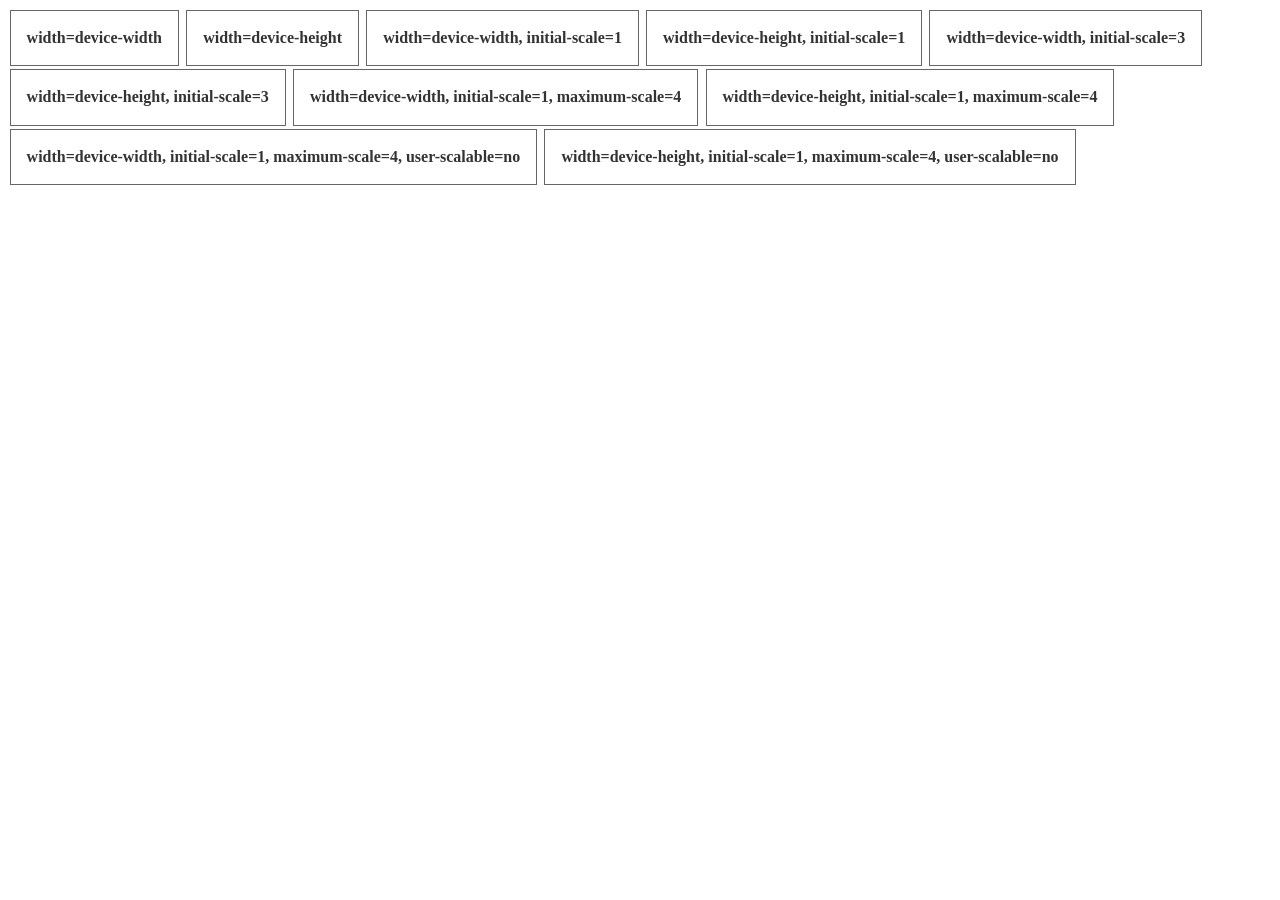
<file: index.html>
<!DOCTYPE html>
<html lang="en">
<head>
  <title>How we play with mobile first variables and settings.</title>
  <link href="site.css" rel="stylesheet">
</head>
<body>
  <a href="1.html" title="width=device-width">width=device-width</a>
  <a href="2.html" title="width=device-height">width=device-height</a>
  <a href="3.html" title="width=device-width, initial-scale=1">width=device-width, initial-scale=1</a>
  <a href="4.html" title="width=device-height, initial-scale=1">width=device-height, initial-scale=1</a>
  <a href="5.html" title="width=device-width, initial-scale=3">width=device-width, initial-scale=3</a>
  <a href="6.html" title="width=device-height, initial-scale=3">width=device-height, initial-scale=3</a>
  <a href="7.html" title="width=device-width, initial-scale=1, maximum-scale=4">width=device-width, initial-scale=1, maximum-scale=4</a>
  <a href="8.html" title="width=device-height, initial-scale=1, maximum-scale=4">width=device-height, initial-scale=1, maximum-scale=4</a>
  <a href="9.html" title="width=device-width, initial-scale=1, maximum-scale=4, user-scalable=no">width=device-width, initial-scale=1, maximum-scale=4, user-scalable=no</a>
  <a href="10.html" title="width=device-height, initial-scale=1, maximum-scale=4, user-scalable=no">width=device-height, initial-scale=1, maximum-scale=4, user-scalable=no</a>
</body>
</html>
</file>
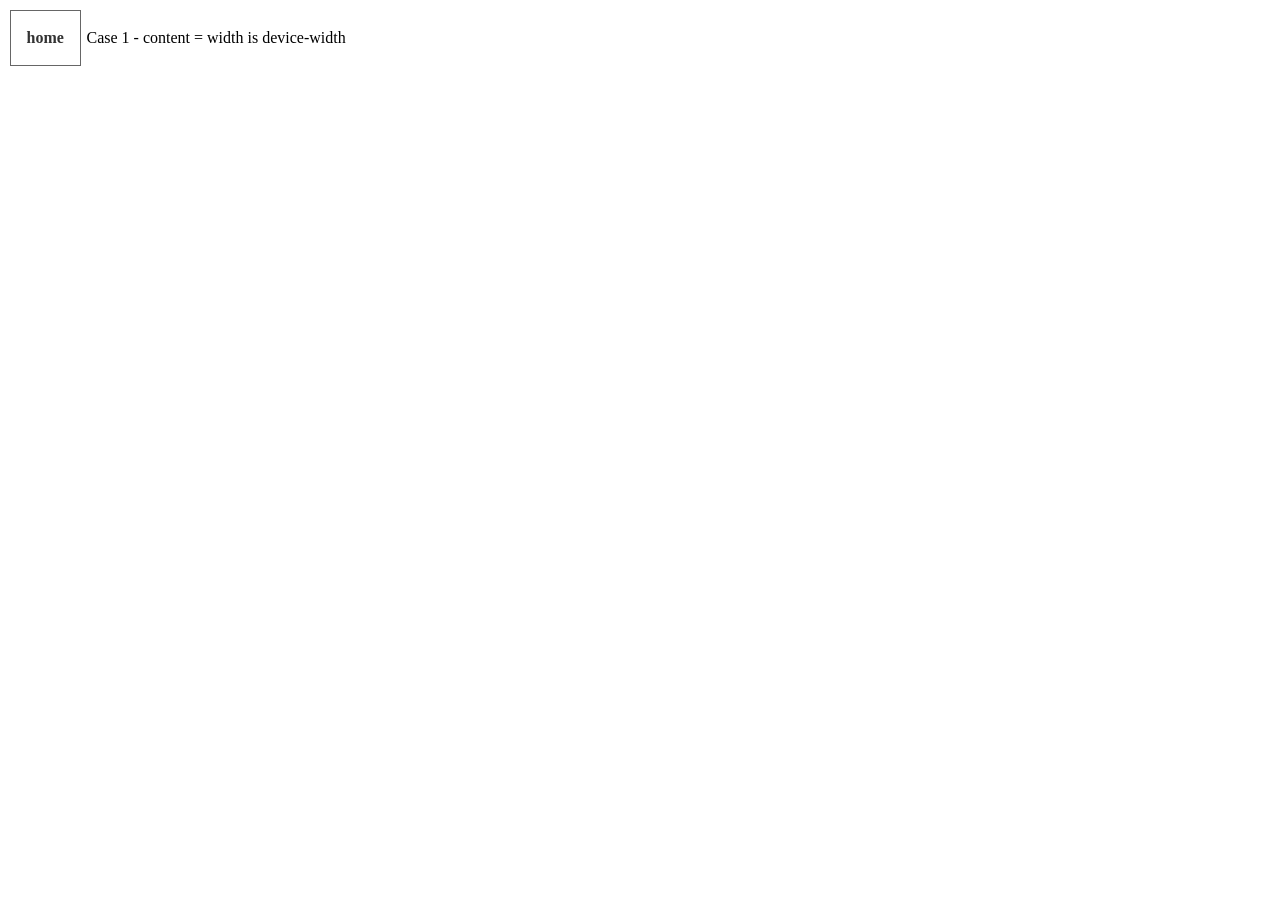
<file: 1.html>
<!DOCTYPE html>
<html lang="en">
<head>
  <meta name="viewport" content="width=device-width">
  <title>Case 1 - content = width is device-width</title>
  <link href="site.css" rel="stylesheet">
</head>
<body>
  <a href="index.html" title="go to index.html">home</a>
  Case 1 - content = width is device-width
</body>
</html>
</file>
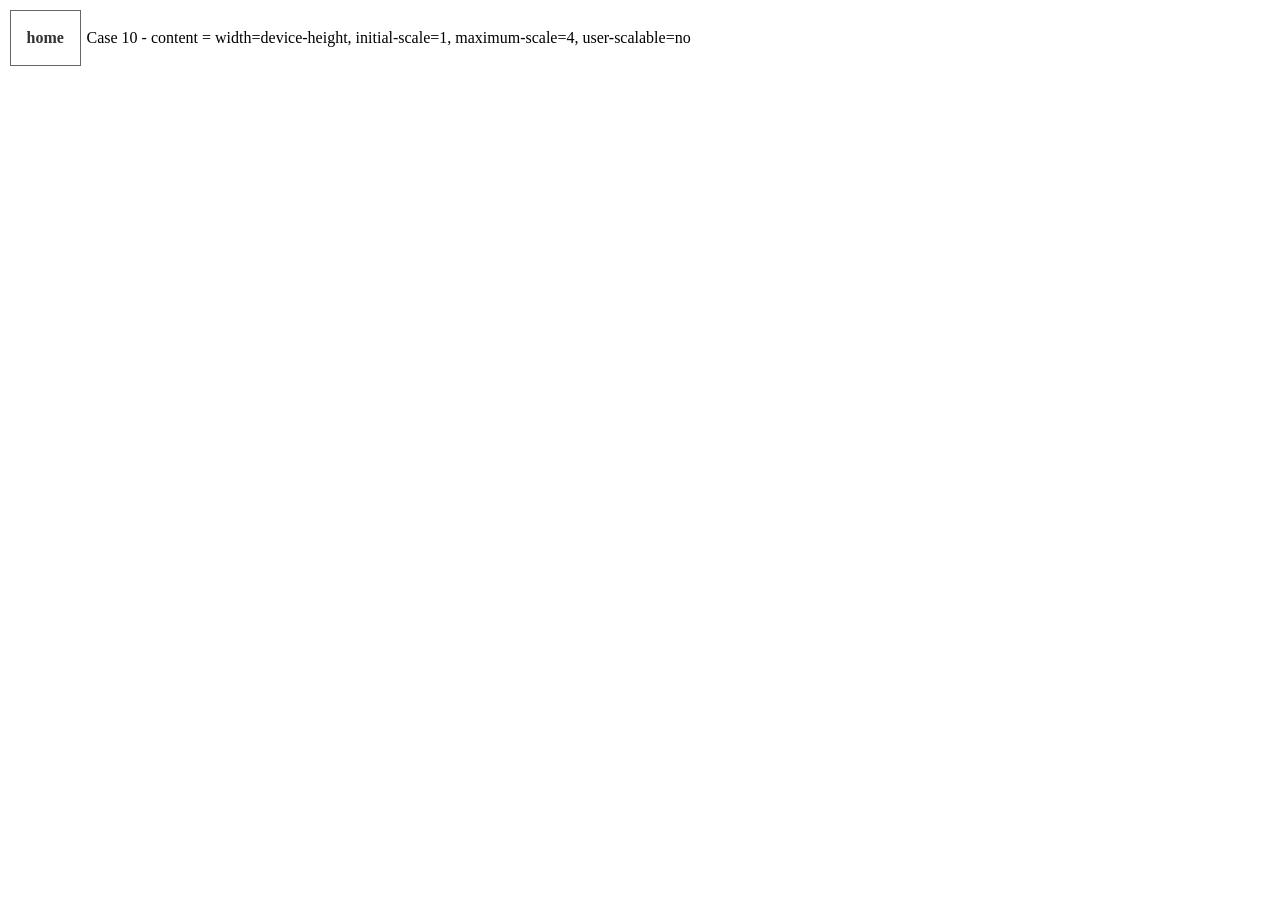
<file: 10.html>
<!DOCTYPE html>
<html lang="en">
<head>
  <meta name="viewport" content="width=device-height, initial-scale=1, maximum-scale=4, user-scalable=no">
  <title>Case 10 - content = width is device-height, maximum-scale=4, user-scalable=no</title>
  <link href="site.css" rel="stylesheet">
</head>
<body>
  <a href="index.html" title="go to index.html">home</a>
  Case 10 - content = width=device-height, initial-scale=1, maximum-scale=4, user-scalable=no
</body>
</html>
</file>
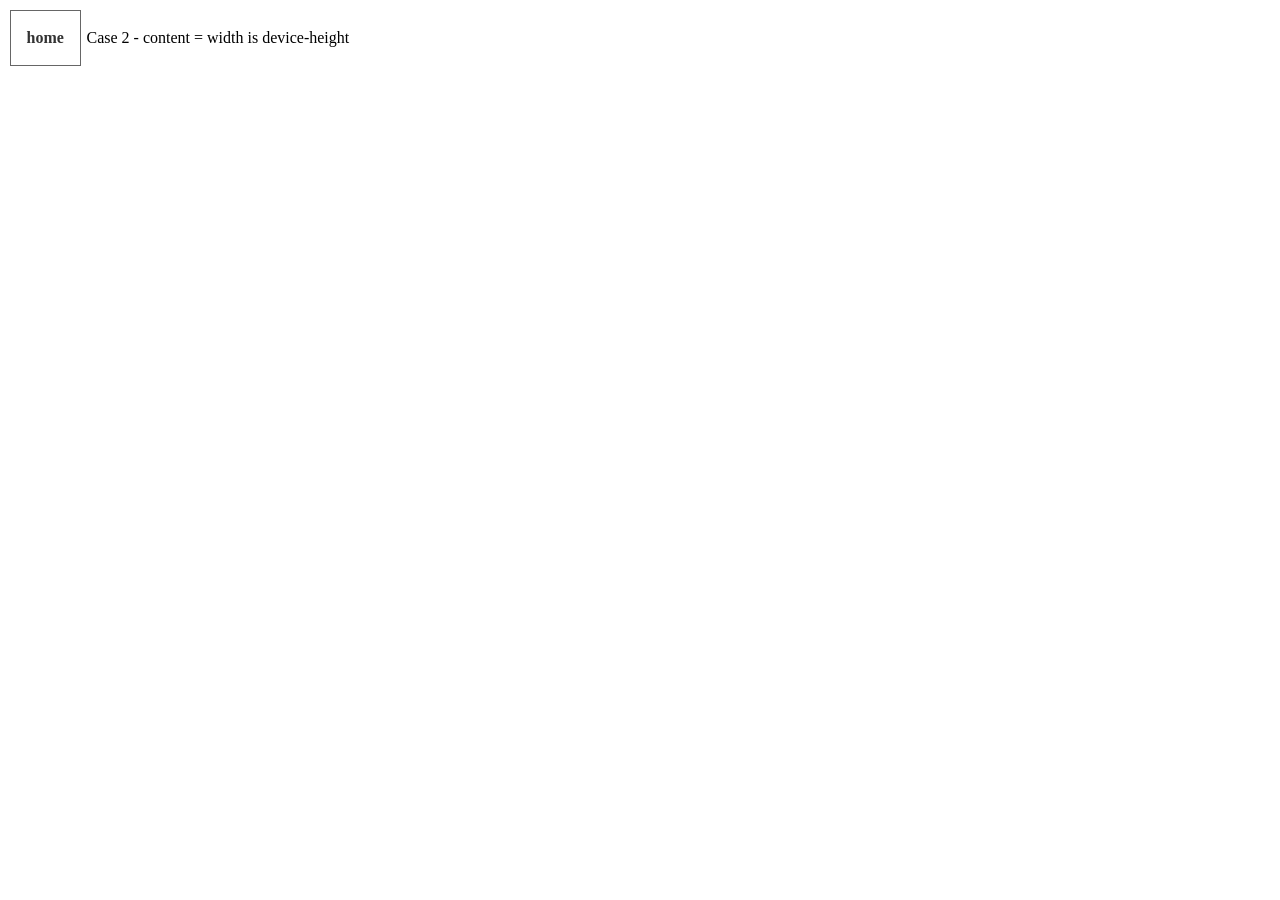
<file: 2.html>
<!DOCTYPE html>
<html lang="en">
<head>
  <meta name="viewport" content="width=device-height">
  <title>Case 2 - content = width is device-height</title>
  <link href="site.css" rel="stylesheet">
</head>
<body>
  <a href="index.html" title="go to index.html">home</a>
  Case 2 - content = width is device-height
</body>
</html>
</file>
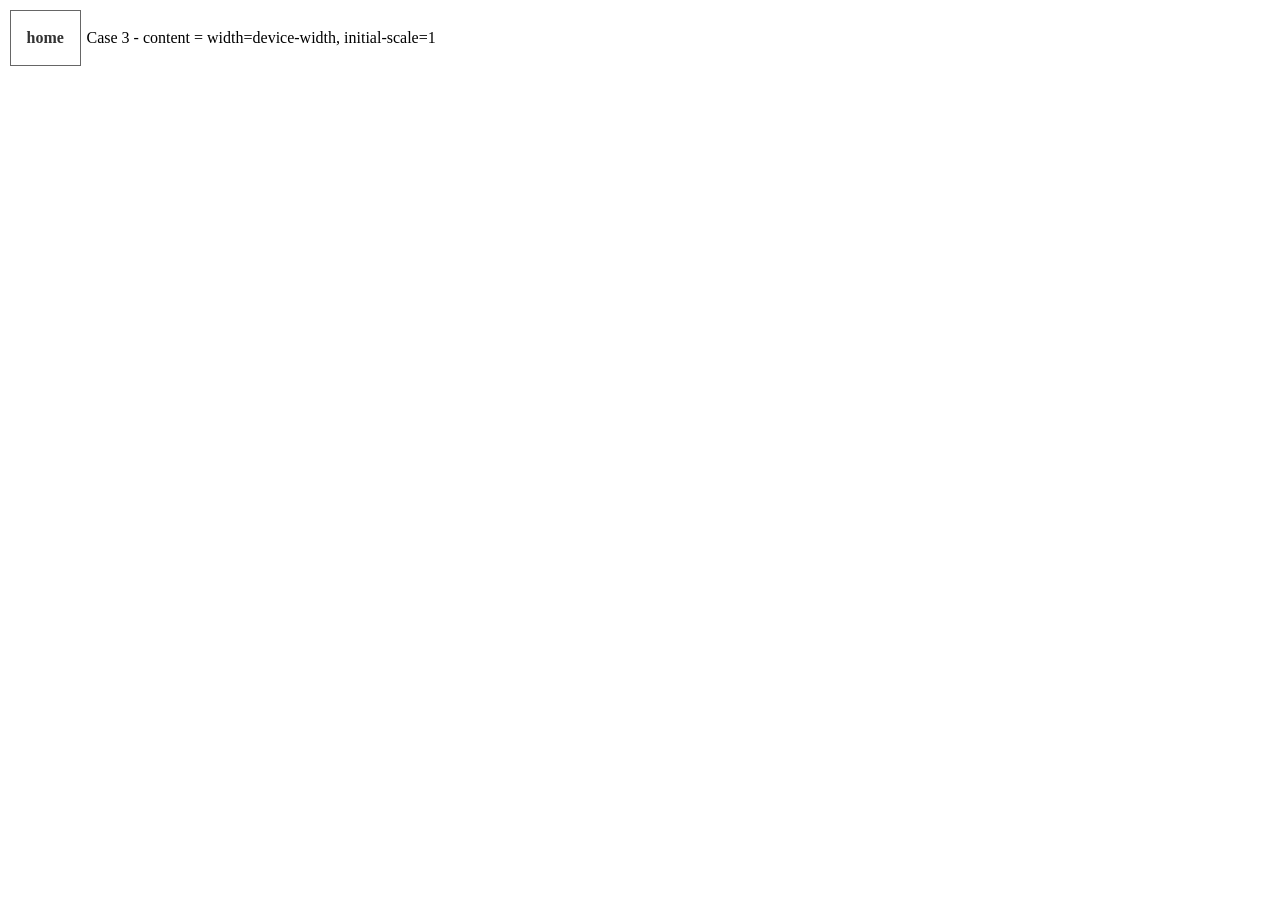
<file: 3.html>
<!DOCTYPE html>
<html lang="en">
<head>
  <meta name="viewport" content="width=device-width, initial-scale=1">
  <title>Case 3 - content = width is device-width, initial-scale=1</title>
  <link href="site.css" rel="stylesheet">
</head>
<body>
  <a href="index.html" title="go to index.html">home</a>
  Case 3 - content = width=device-width, initial-scale=1
</body>
</html>
</file>
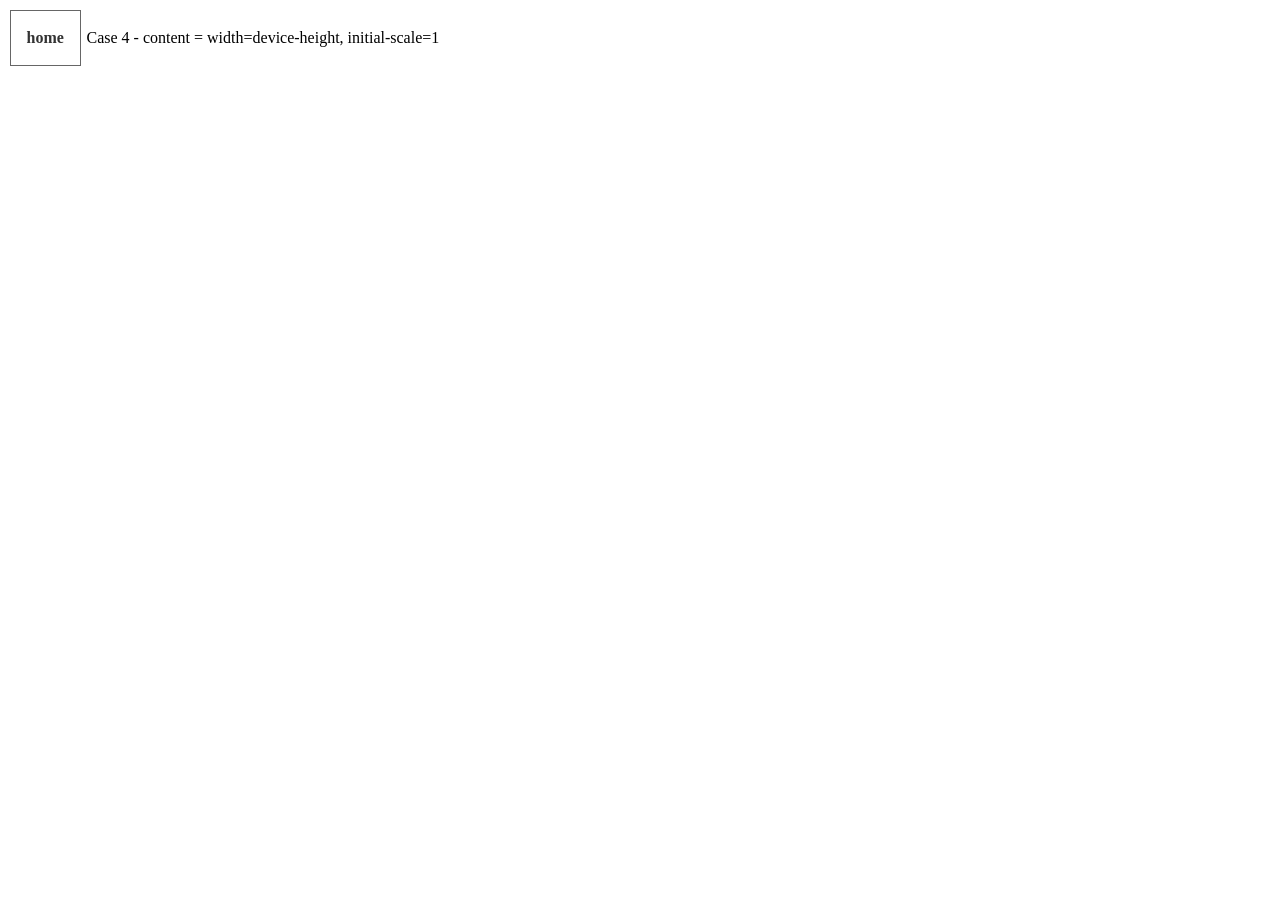
<file: 4.html>
<!DOCTYPE html>
<html lang="en">
<head>
  <meta name="viewport" content="width=device-height, initial-scale=1">
  <title>Case 4 - content = width is device-height, initial-scale=1</title>
  <link href="site.css" rel="stylesheet">
</head>
<body>
  <a href="index.html" title="go to index.html">home</a>
  Case 4 - content = width=device-height, initial-scale=1
</body>
</html>
</file>
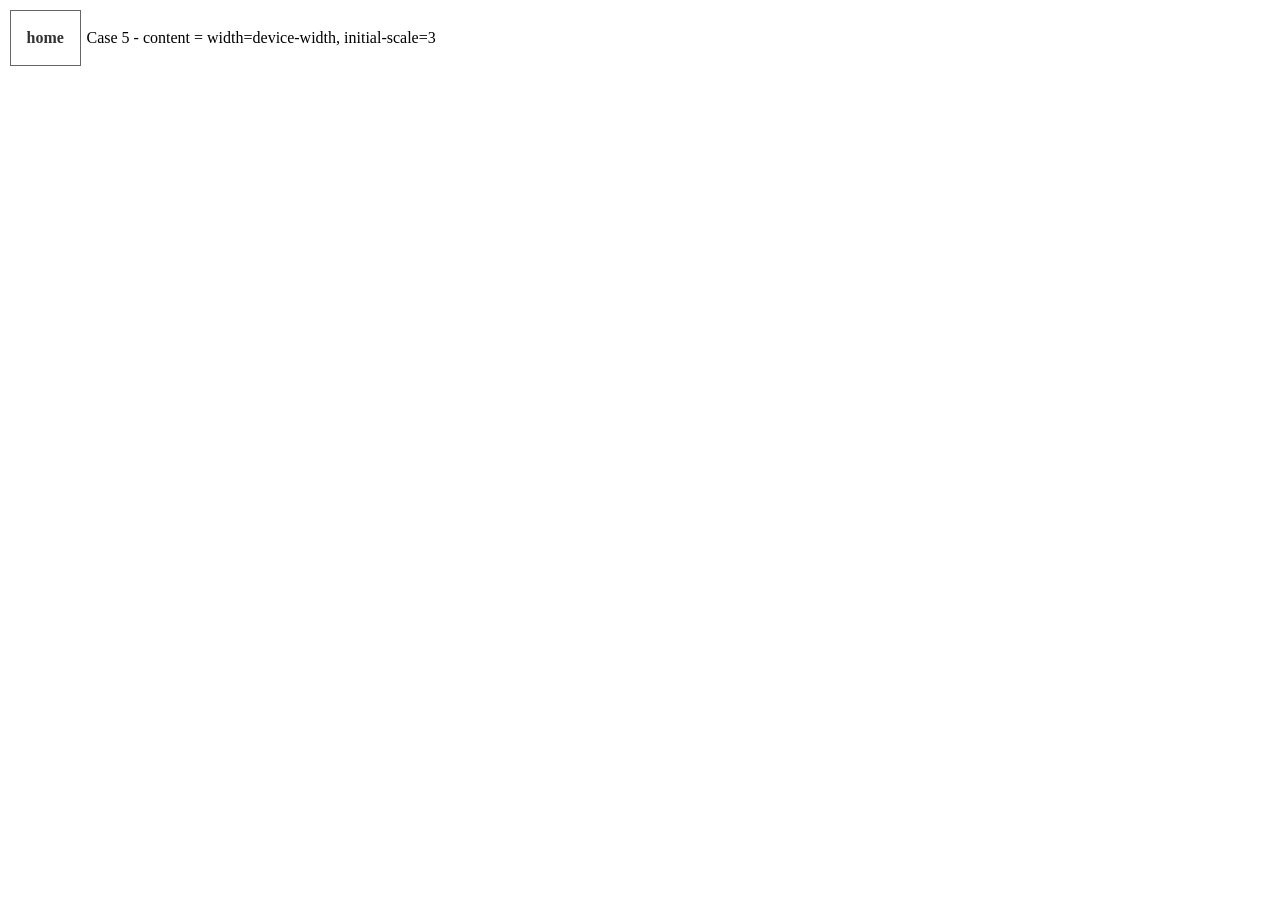
<file: 5.html>
<!DOCTYPE html>
<html lang="en">
<head>
  <meta name="viewport" content="width=device-width, initial-scale=3">
  <title>Case 5 - content = width is device-width, initial-scale is 3</title>
  <link href="site.css" rel="stylesheet">
</head>
<body>
  <a href="index.html" title="go to index.html">home</a>
  Case 5 - content = width=device-width, initial-scale=3
</body>
</html>
</file>
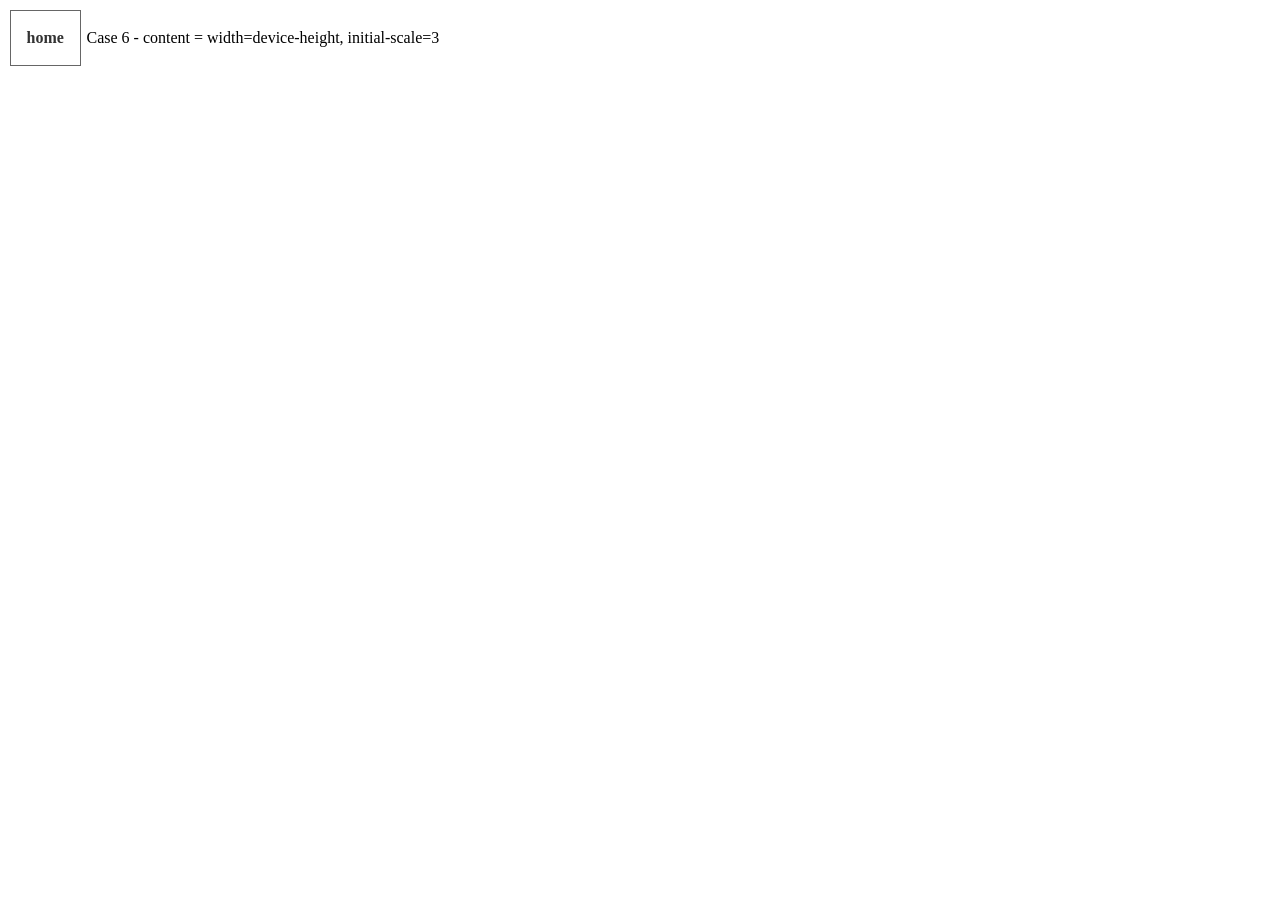
<file: 6.html>
<!DOCTYPE html>
<html lang="en">
<head>
  <meta name="viewport" content="width=device-height, initial-scale=3">
  <title>Case 6 - content = width is device-height, initial-scale is 3</title>
  <link href="site.css" rel="stylesheet">
</head>
<body>
  <a href="index.html" title="go to index.html">home</a>
  Case 6 - content = width=device-height, initial-scale=3
</body>
</html>
</file>
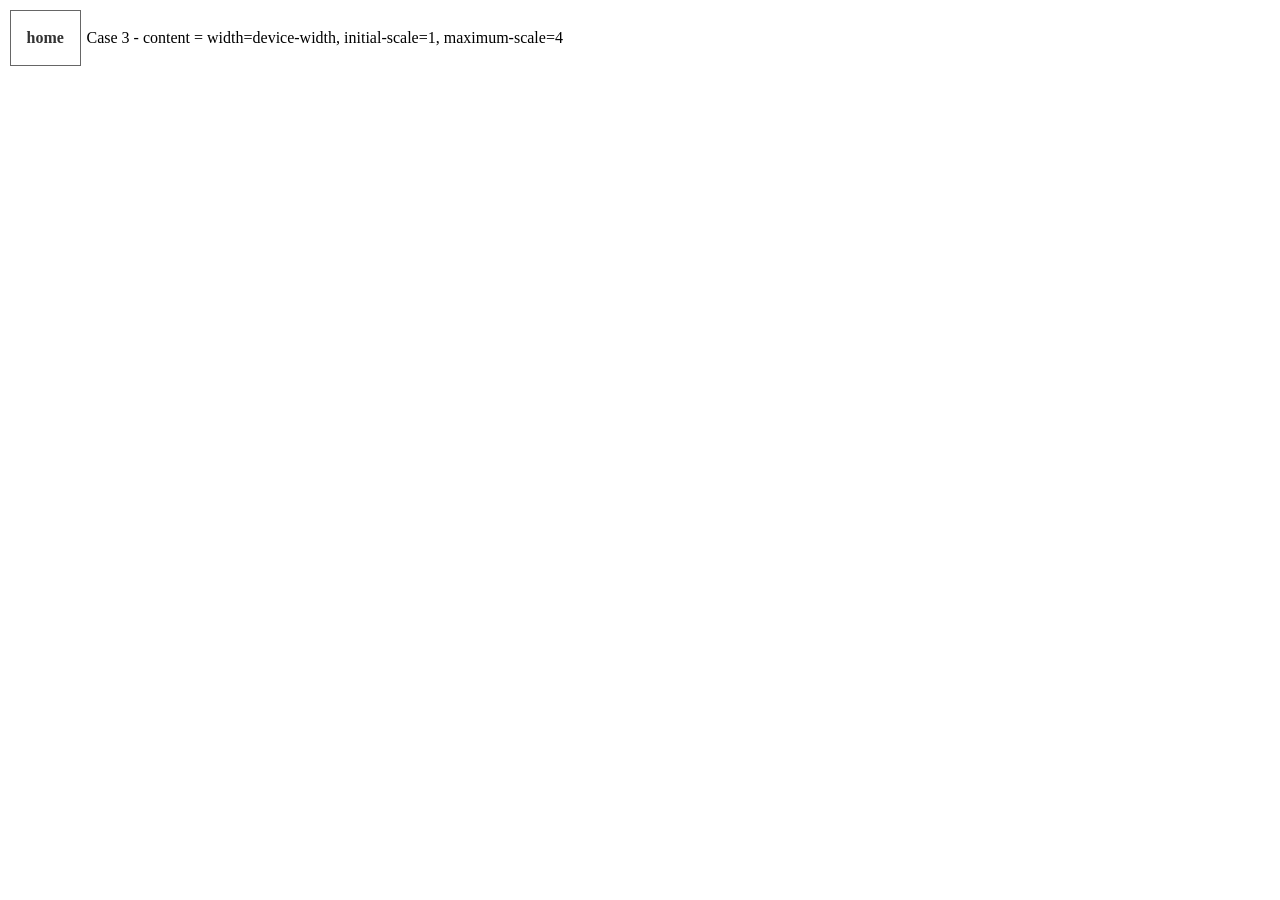
<file: 7.html>
<!DOCTYPE html>
<html lang="en">
<head>
  <meta name="viewport" content="width=device-width, initial-scale=1, maximum-scale=4">
  <title>Case 7 - content = width is device-width, initial-scale=1, maximum-scale=4</title>
  <link href="site.css" rel="stylesheet">
</head>
<body>
  <a href="index.html" title="go to index.html">home</a>
  Case 3 - content = width=device-width, initial-scale=1, maximum-scale=4
</body>
</html>
</file>
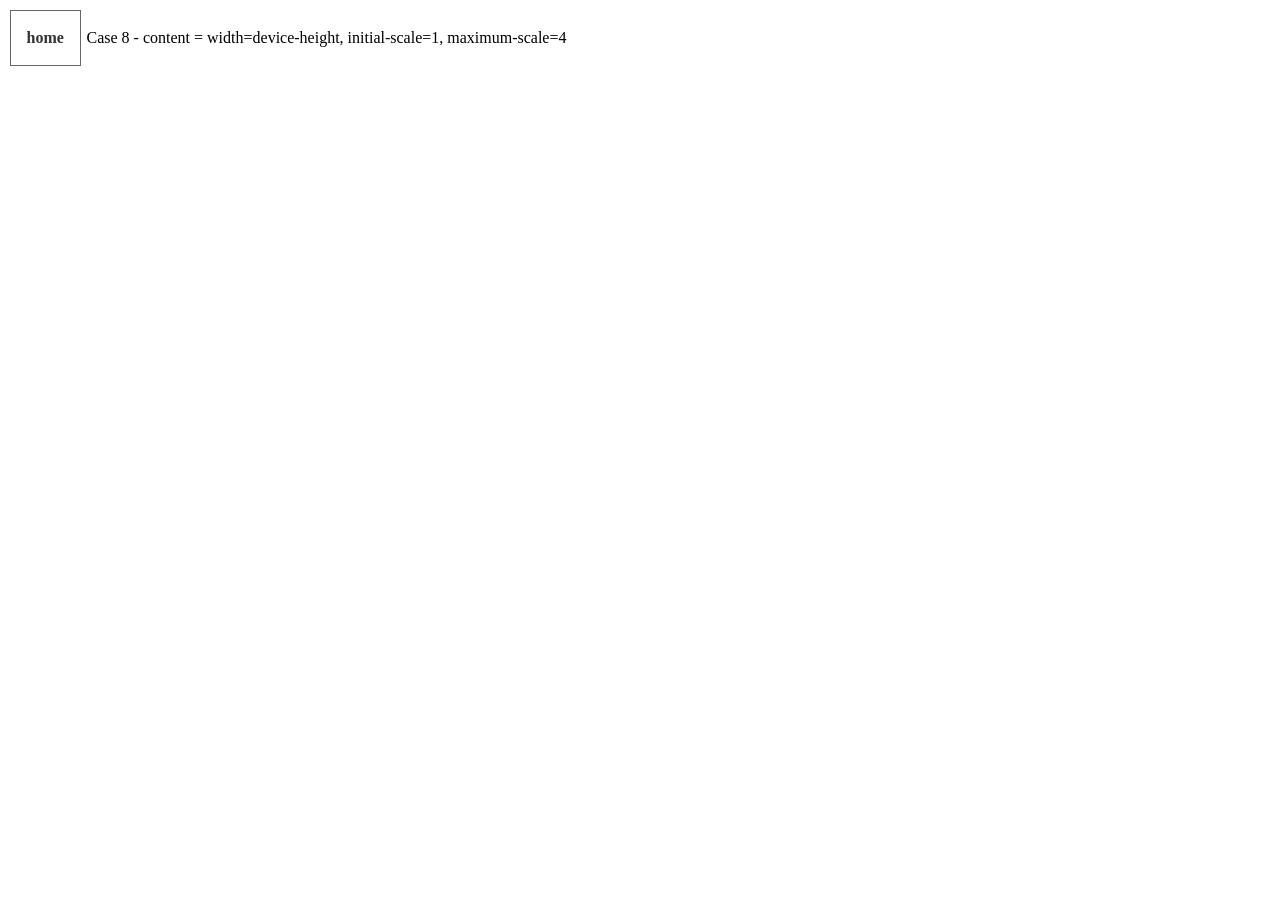
<file: 8.html>
<!DOCTYPE html>
<html lang="en">
<head>
  <meta name="viewport" content="width=device-height, initial-scale=1, maximum-scale=4">
  <title>Case 8 - content = width is device-height, maximum-scale=4</title>
  <link href="site.css" rel="stylesheet">
</head>
<body>
  <a href="index.html" title="go to index.html">home</a>
  Case 8 - content = width=device-height, initial-scale=1, maximum-scale=4
</body>
</html>
</file>
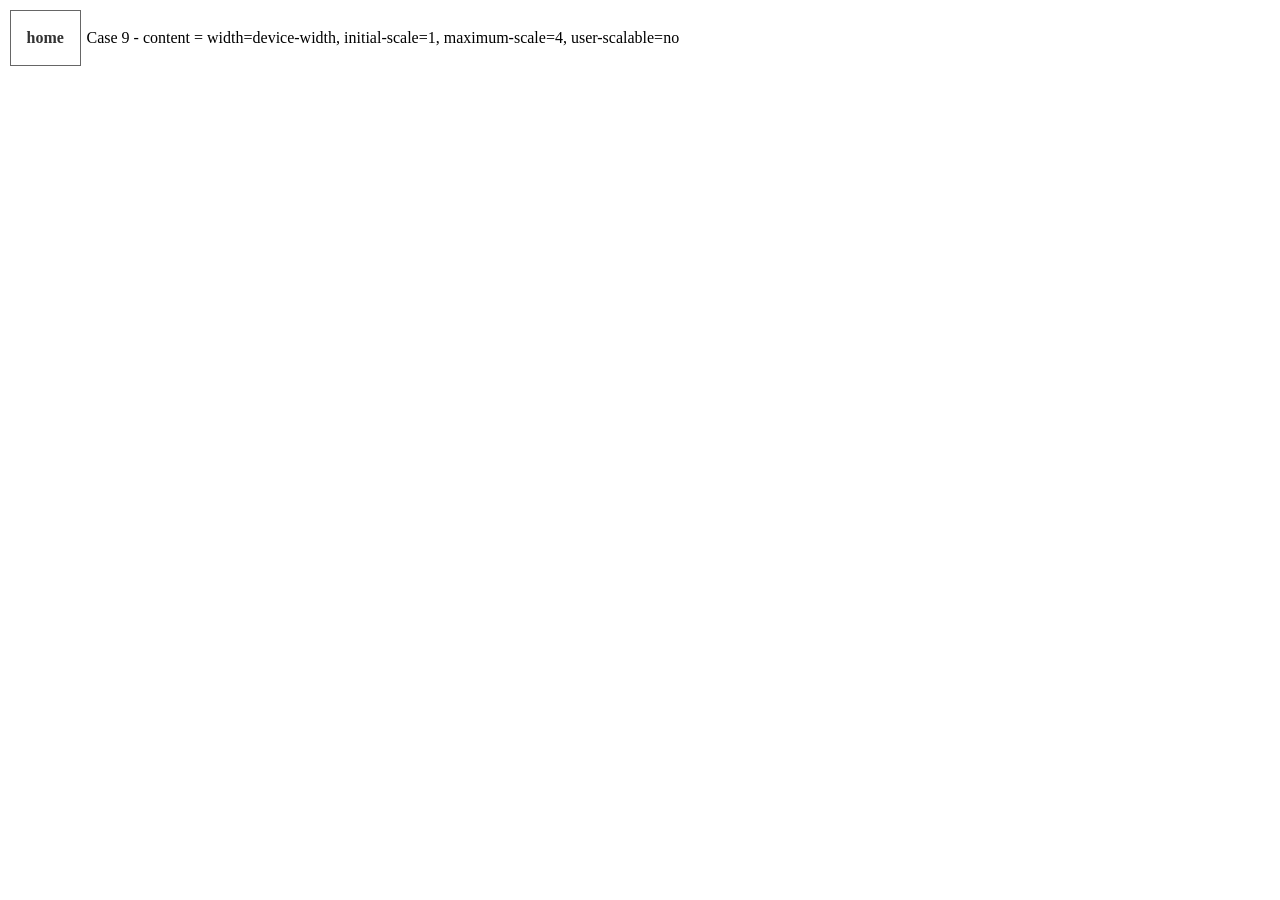
<file: 9.html>
<!DOCTYPE html>
<html lang="en">
<head>
  <meta name="viewport" content="width=device-width, initial-scale=1, maximum-scale=4, user-scalable=no">
  <title>Case 9 - content = width is device-width, initial-scale=1, maximum-scale=4, user-scalable=no</title>
  <link href="site.css" rel="stylesheet">
</head>
<body>
  <a href="index.html" title="go to index.html">home</a>
  Case 9 - content = width=device-width, initial-scale=1, maximum-scale=4, user-scalable=no
</body>
</html>
</file>
<file: site.css>
a {
  display: inline-block;
  min-height: 1em;
  line-height: 1.4em;
  padding: 1em;
  margin: .1em;
  border: thin solid #666;
  text-decoration: none;
  font-weight: bold;
  color: #333;
}
</file>
